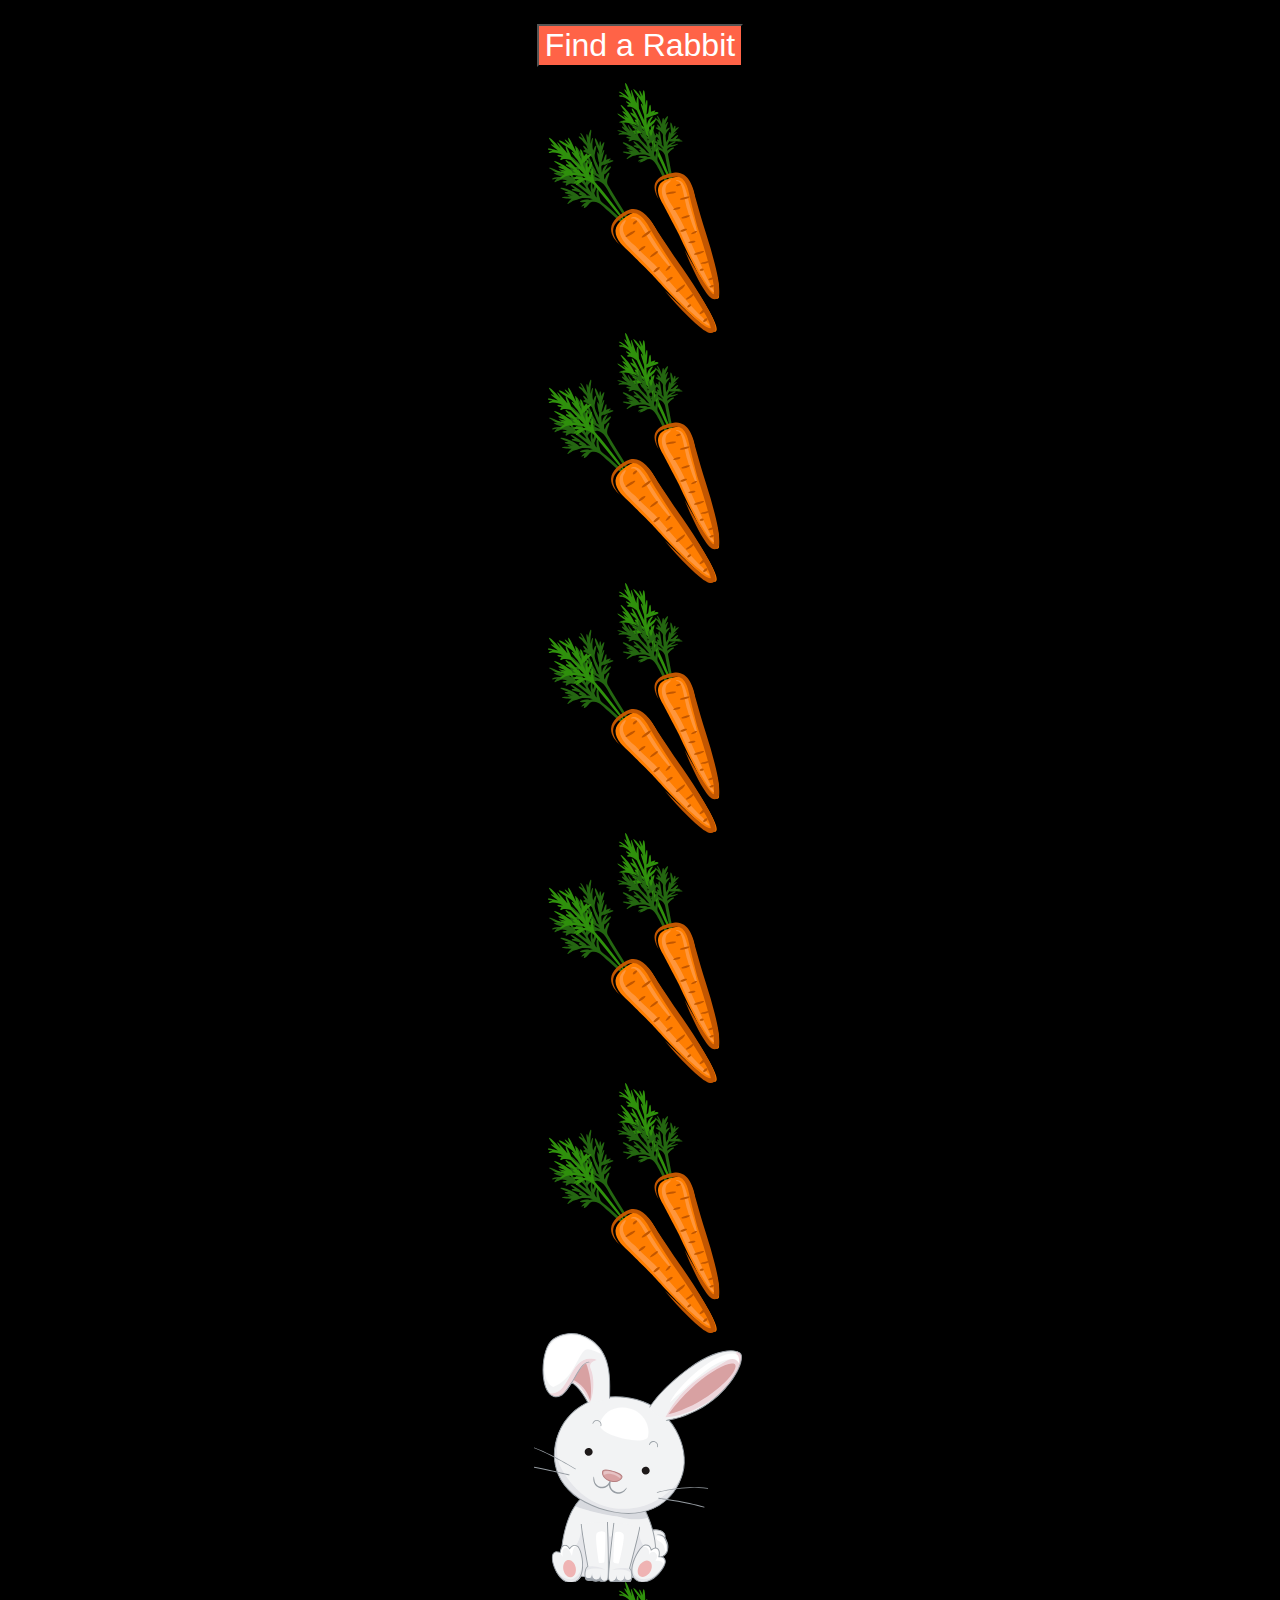
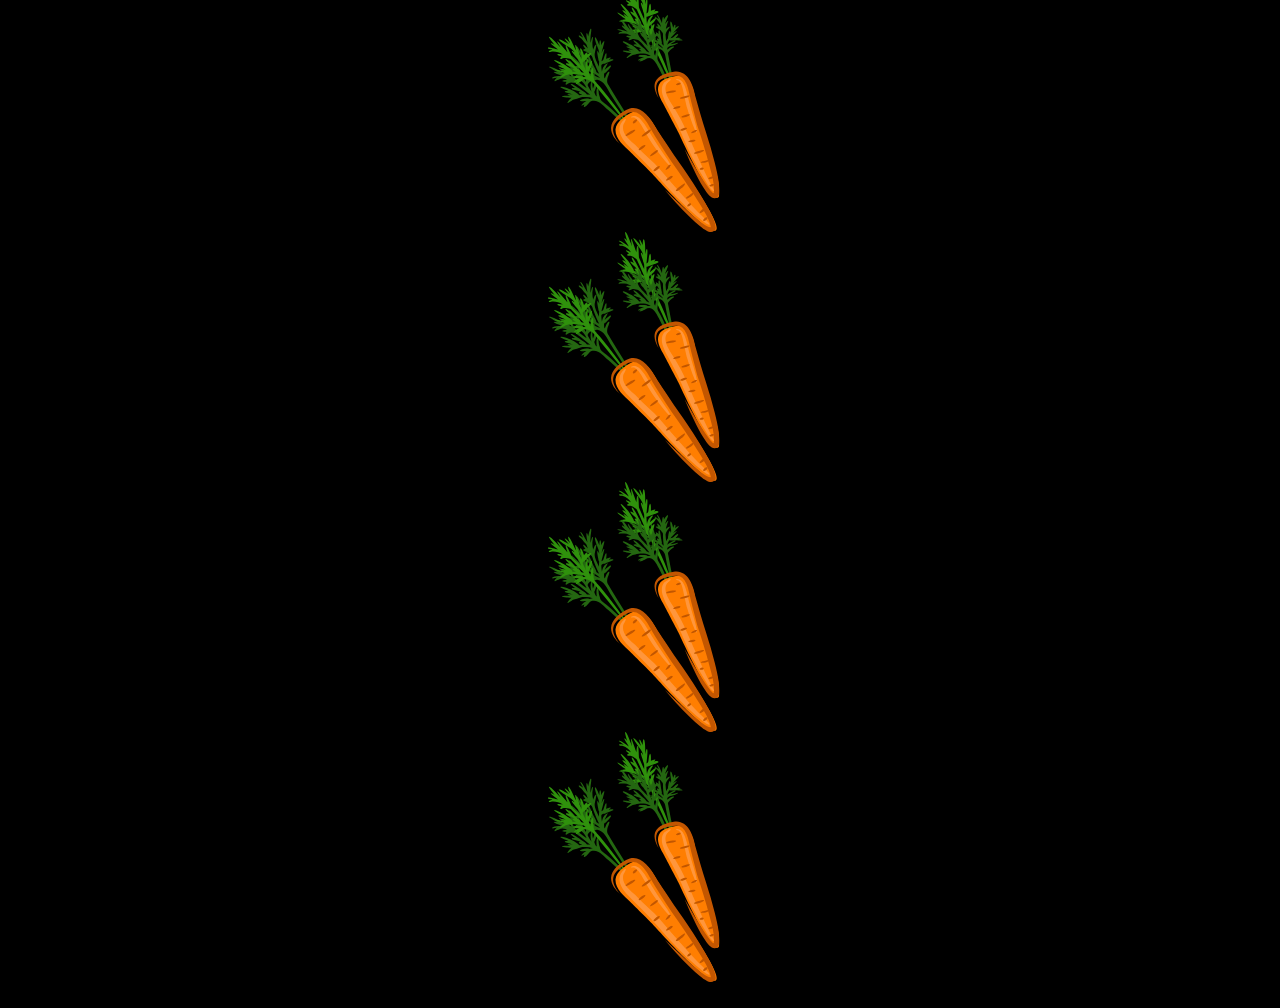
<file: browser-chap2/find-rabbit/index.html>
<!DOCTYPE html>
<html lang="en">
<head>
    <meta charset="UTF-8">
    <title>Find a Rabbit</title>
    <style>
        body{
            background-color: black;
            text-align: center;
        }
        img{
            display: block;
            margin: auto;
        }
        button{
            outline: none;
            background-color: tomato;
            color: white;
            font-size: 32px;
            margin: 16px 0;
            cursor: pointer;

        }

    </style>
</head>
<body>
    <button>Find a Rabbit</button>
    <img src="img/rabbits-200701-141332/carrot.png" alt="carrot"/>
    <img src="img/rabbits-200701-141332/carrot.png" alt="carrot"/>
    <img src="img/rabbits-200701-141332/carrot.png" alt="carrot"/>
    <img src="img/rabbits-200701-141332/carrot.png" alt="carrot"/>
    <img src="img/rabbits-200701-141332/carrot.png" alt="carrot"/>
    <img id="rabbit" src="img/rabbits-200701-141332/rabbit.png" alt="rabbit"/>
    <img src="img/rabbits-200701-141332/carrot.png" alt="carrot"/>
    <img src="img/rabbits-200701-141332/carrot.png" alt="carrot"/>
    <img src="img/rabbits-200701-141332/carrot.png" alt="carrot"/>
    <img src="img/rabbits-200701-141332/carrot.png" alt="carrot"/>
</body>;
<script>
    const button=document.querySelector('button');
    const rabbit=document.querySelector('#rabbit');
    button.addEventListener('click',()=>{
        rabbit.scrollIntoView({behavior:"smooth", block:"center"})
    })
    rabbit.addEventListener('click',()=>{
        button.scrollIntoView({behavior:"smooth"});
    })
</script>
</html>
</file>
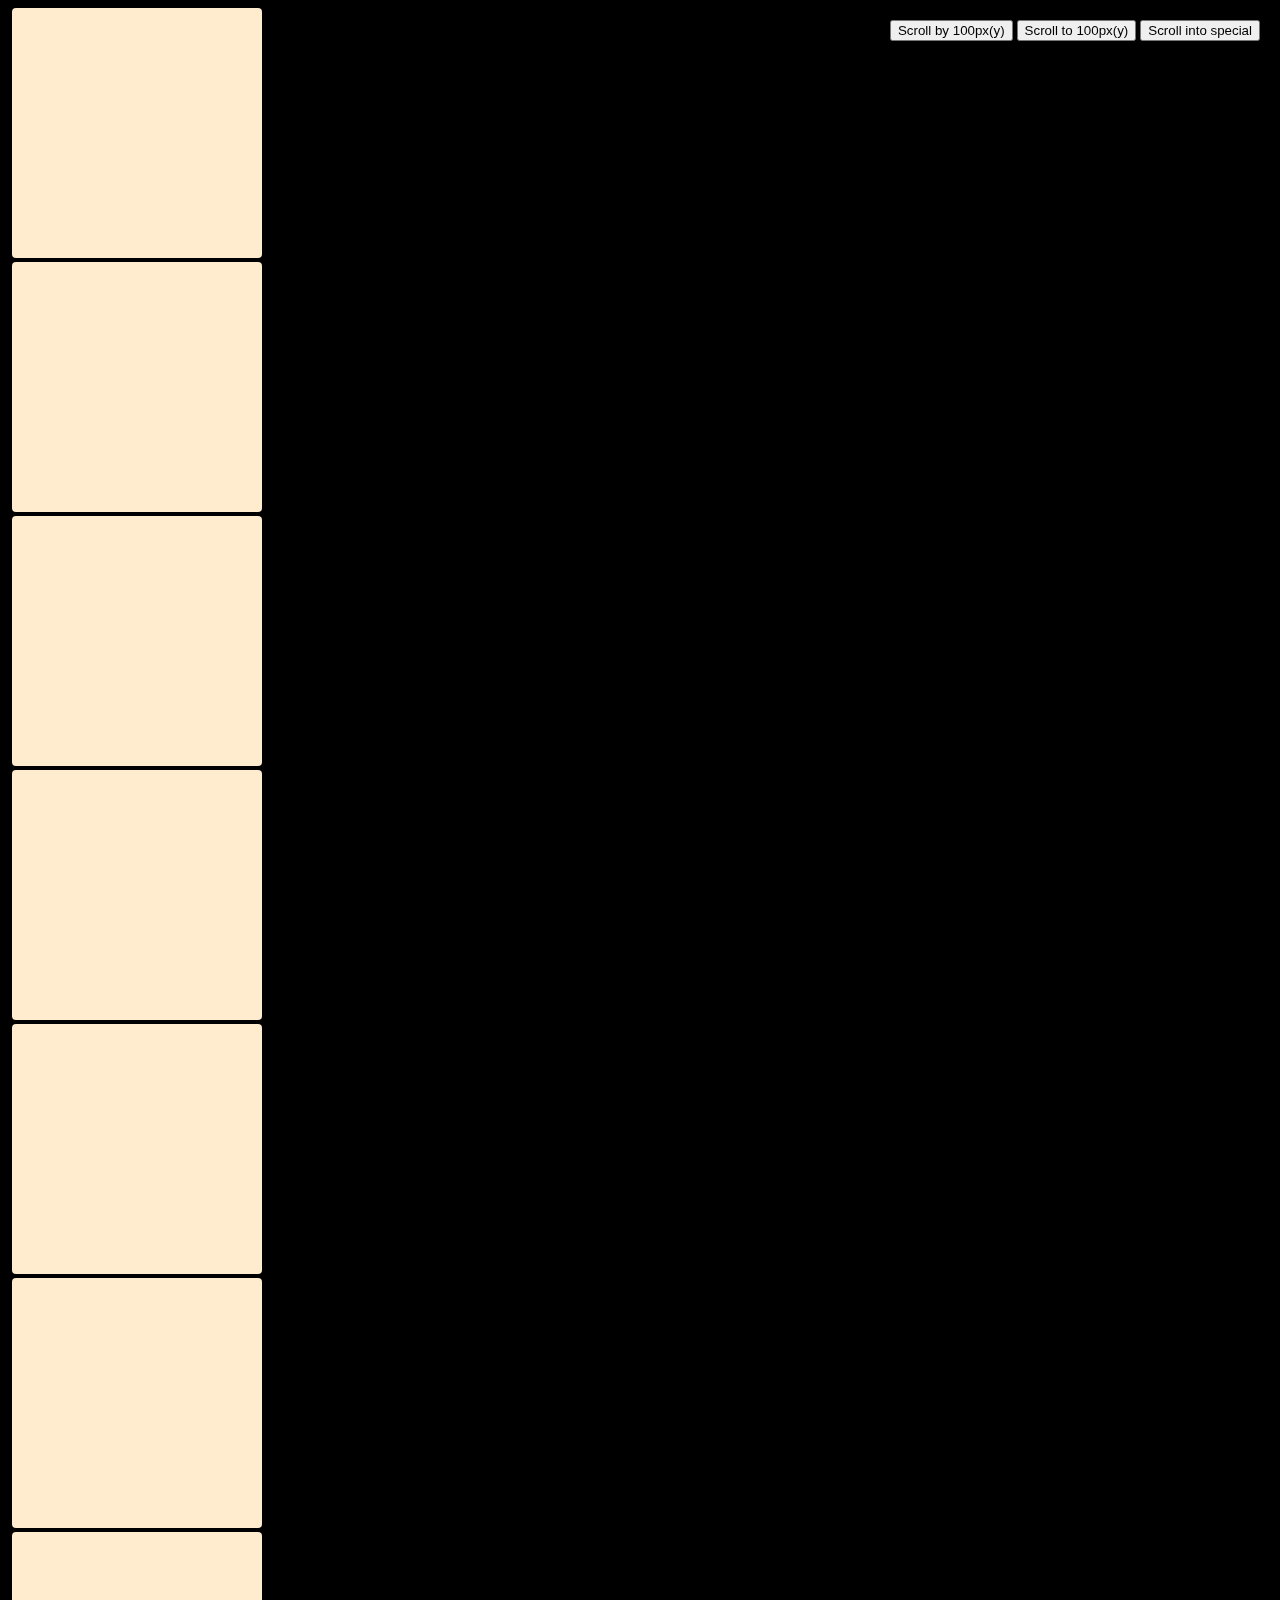
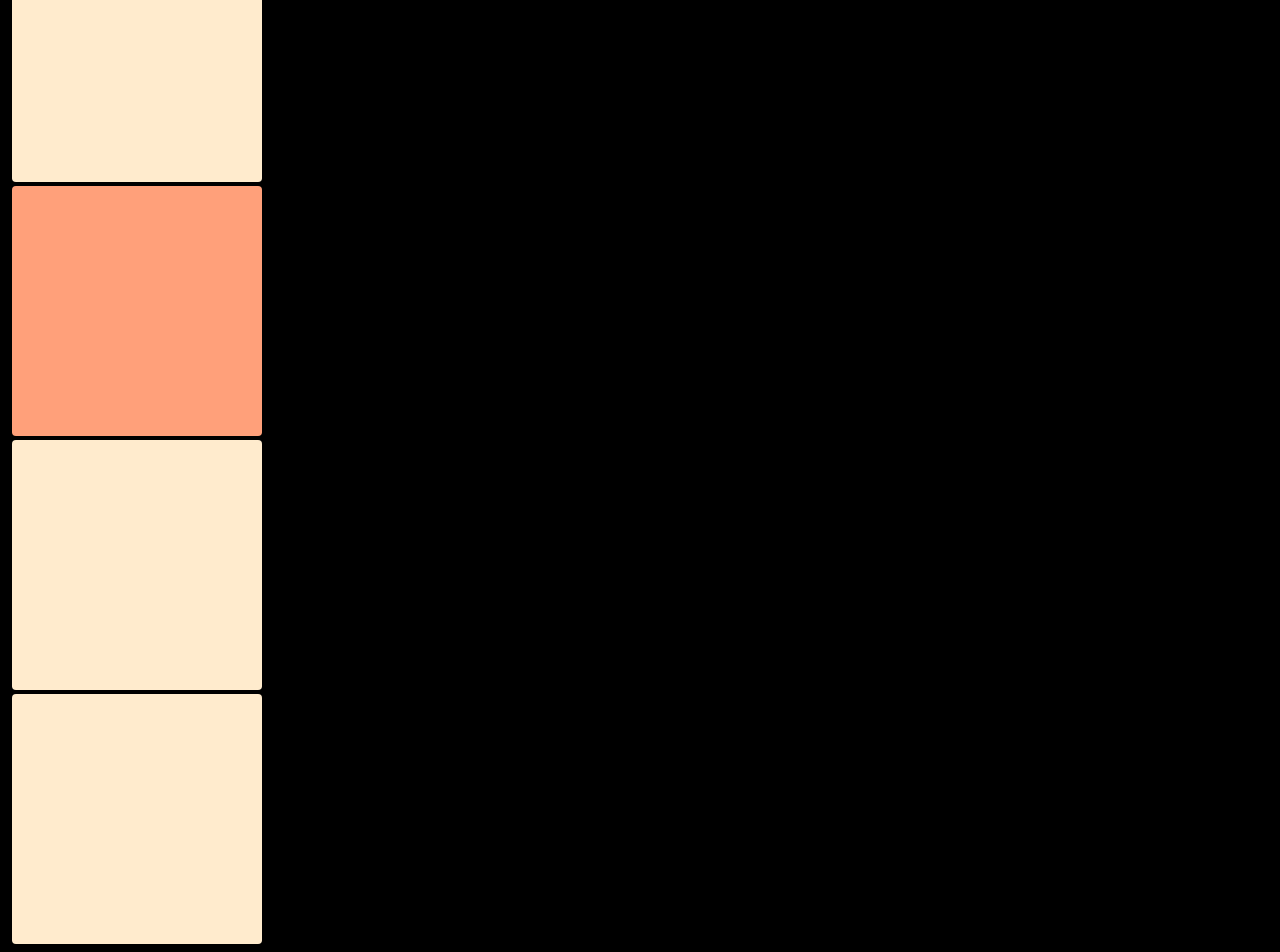
<file: browser-chap1/window-coordinates.html>
<!DOCTYPE html>
<html lang="en">
<head>
    <meta charset="UTF-8">
    <title>Coordinates</title>
    <style>
        body{
            background-color: black;
        }
        div{
            background-color: blanchedalmond;
            width: 250px;
            height: 250px;
            margin: 4px;
            border-radius: 4px;
        }
        .special{
            background-color: lightsalmon;
        }
        aside{
            position: fixed;
            top:20px;
            right: 20px;
        }
    </style>
</head>

<body>
    <div></div>
    <div></div>
    <div></div>
    <div></div>
    <div></div>
    <div></div>
    <div></div>
    <div class="special"></div>
    <div></div>
    <div></div>
    <aside>
        <button class="scroll-by">Scroll by 100px(y)</button>
        <button class="scroll-to">Scroll to 100px(y)</button>
        <button class="scroll-into">Scroll into special</button>
    </aside>
    <script>
        const special=document.querySelector('.special');

        special.addEventListener('click',(event)=>{
            const rect=special.getBoundingClientRect();
            console.log(rect);
            console.log(`client:${event.clientX},${event.clientY}`);
            console.log(`page:${event.pageX},${event.pageY}`);
        });

        const scrollBy = document.querySelector('.scroll-by')
        const scrollTo = document.querySelector('.scroll-to')
        const scrollInto = document.querySelector('.scroll-into')

        scrollBy.addEventListener('click', ()=>{
            window.scrollBy( {top: 100, left: 0, behavior:'smooth' });
        });
        scrollTo.addEventListener('click', ()=>{
            window.scrollTo({top: 0, left: 0, behavior:'smooth' });
        });
        scrollInto.addEventListener('click', ()=>{
            special.scrollIntoView({behavior:'smooth'});
        });


    </script>
</body>
</html>
</file>
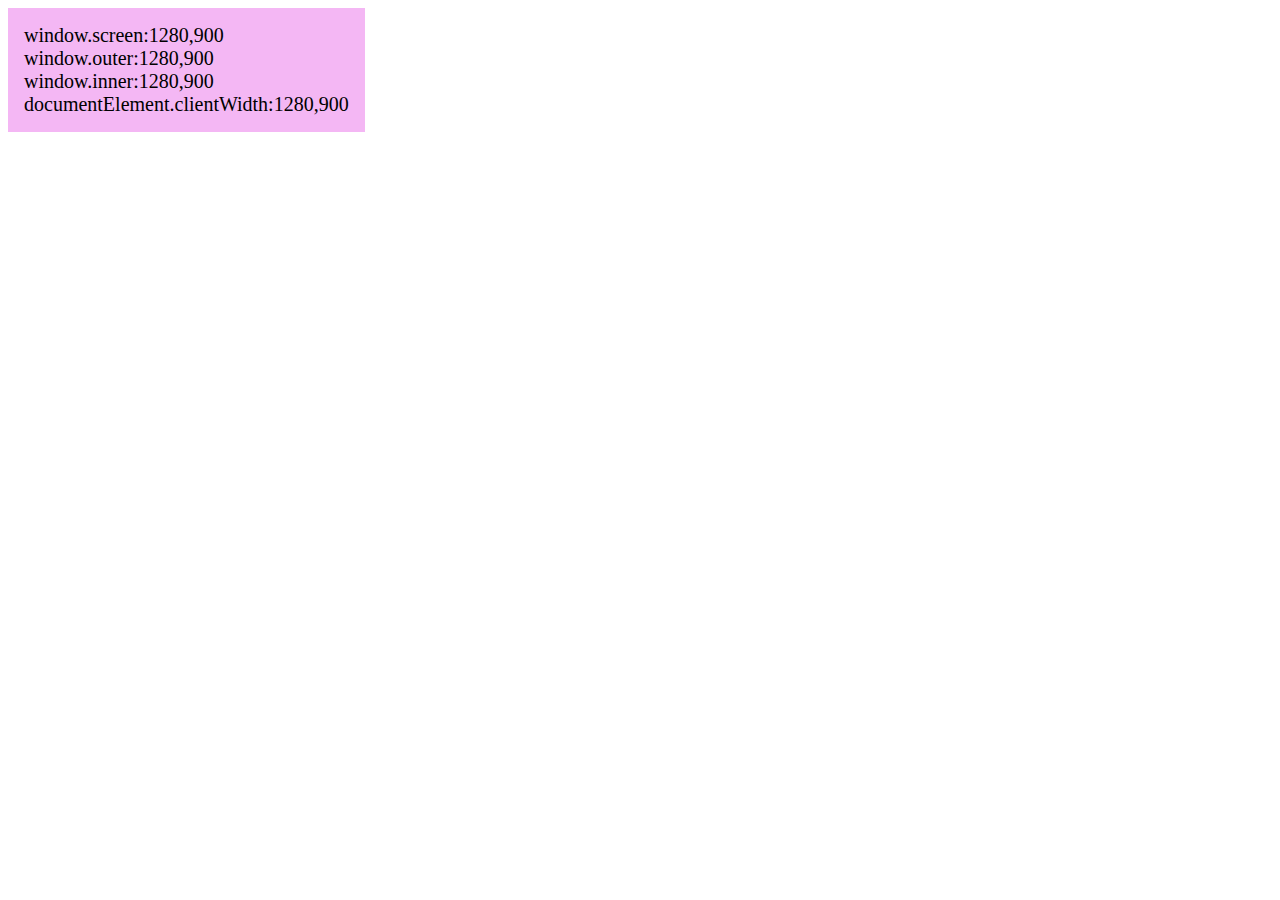
<file: browser-chap1/window-size.html>
<!DOCTYPE html>
<html lang="en">
<head>
    <meta charset="UTF-8">
    <title>Window Size</title>
    <style>
        .tag{
            background-color: #f4b7f4;
            display: inline-block;
            padding: 16px;
            font-size: 20px;
        }
    </style>
</head>
<body>
    <div class="tag">Window Size</div>
    <script>
        const tag = document.querySelector('.tag');
        function updateTag() {
            tag.innerHTML = `
                window.screen:${window.screen.width},${window.screen.height}<br/>
                window.outer:${window.outerWidth},${window.outerHeight}<br/>
                window.inner:${window.innerWidth},${window.innerHeight}<br/>
                documentElement.clientWidth:${document.documentElement.clientWidth},${document.documentElement.clientHeight}
            `;
        }
        window.addEventListener('resize',()=>{
            updateTag();
        })
        updateTag();
    </script>
</body>
</html>
</file>
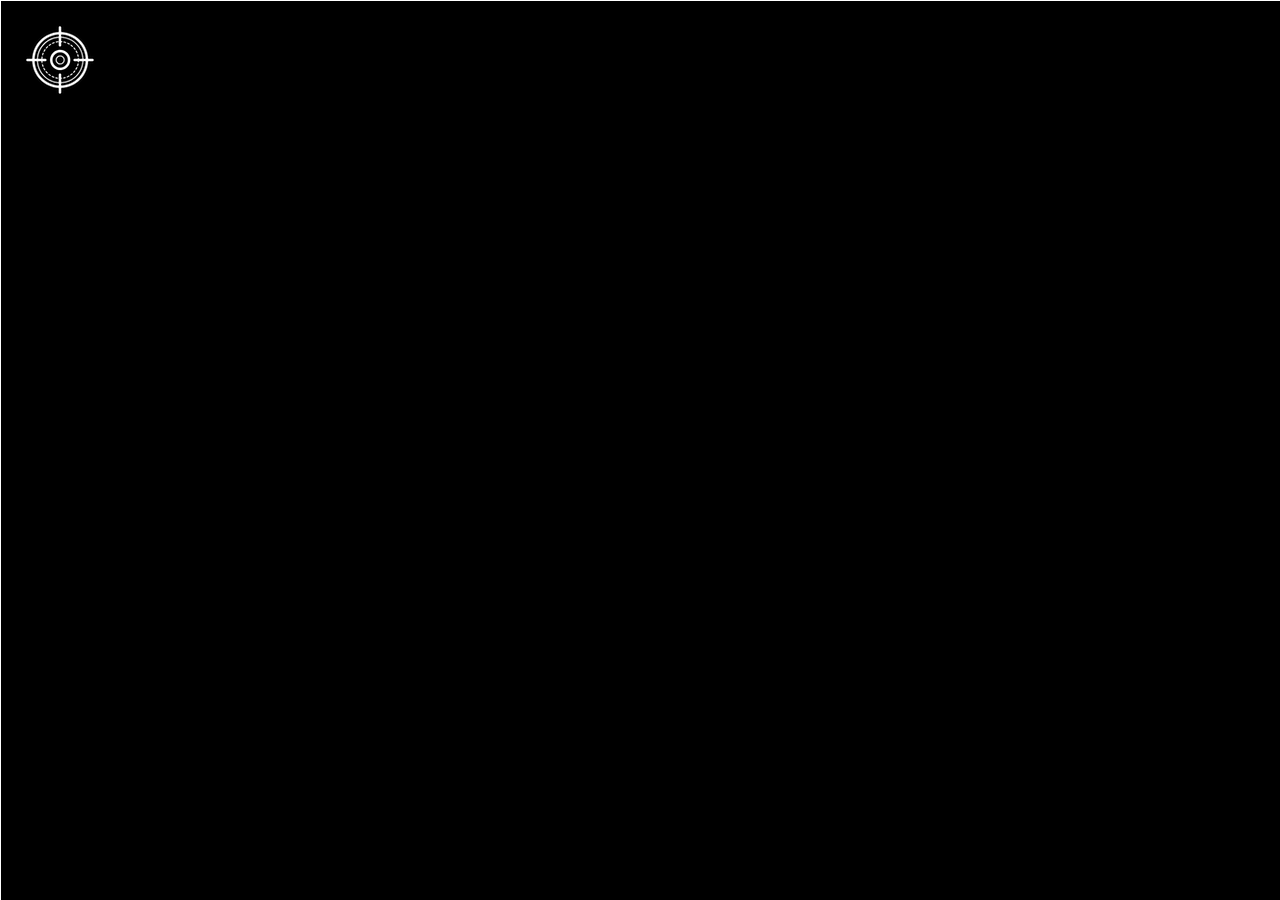
<file: browser-chap2/window-007/window-007.html>
<!DOCTYPE html>
<html lang="en">
<head>
    <meta charset="UTF-8">
    <title>007</title>
    <script src="main.js" defer></script>
    <link rel="stylesheet" href="style.css" />
</head>
<body>
    <div class="line horizontal"></div>
    <div class="line vertical"></div>
    <img class="target" src="img/target.png" alt="target"/>
    <span class="tag"></span>
</body>
</html>
</file>
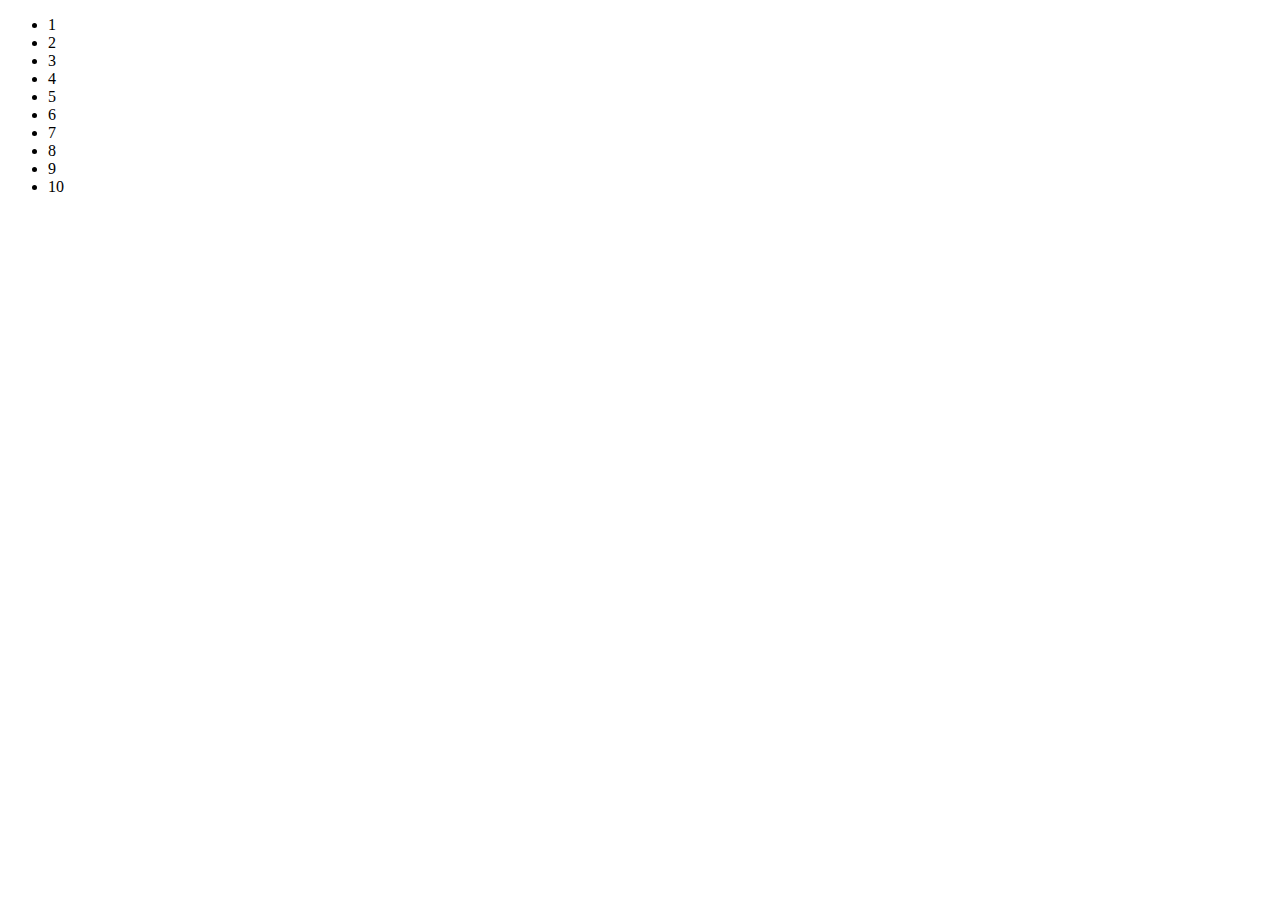
<file: browser-event/event-delegation/event-delegation.html>
<!DOCTYPE html>
<html lang="en">
<head>
    <meta charset="UTF-8">
    <title>Title</title>
    <style>
        .selected{
            background-color: yellow;
        }
    </style>
</head>
<body>
<ul>
    <li>1</li>
    <li>2</li>
    <li>3</li>
    <li>4</li>
    <li>5</li>
    <li>6</li>
    <li>7</li>
    <li>8</li>
    <li>9</li>
    <li>10</li>
</ul>
<script>
    // Bad
    // const lis=document.querySelectorAll('li');
    // lis.forEach(li=>{
    //     li.addEventListener('click',()=>{
    //         li.classList.add('selected');
    //     })
    // })

    // Good
    const ul=document.querySelector('ul');
    ul.addEventListener('click',event=>{
        if(event.target.tagName==='LI'){
            event.target.classList.add('selected');
        }
    })

</script>
</body>
</html>

<!--
부모 컨테이너는 어떤 자식요소에서 이벤트가 발생하든 모든 이벤트를 다 들을수가 있다.
-->
</file>
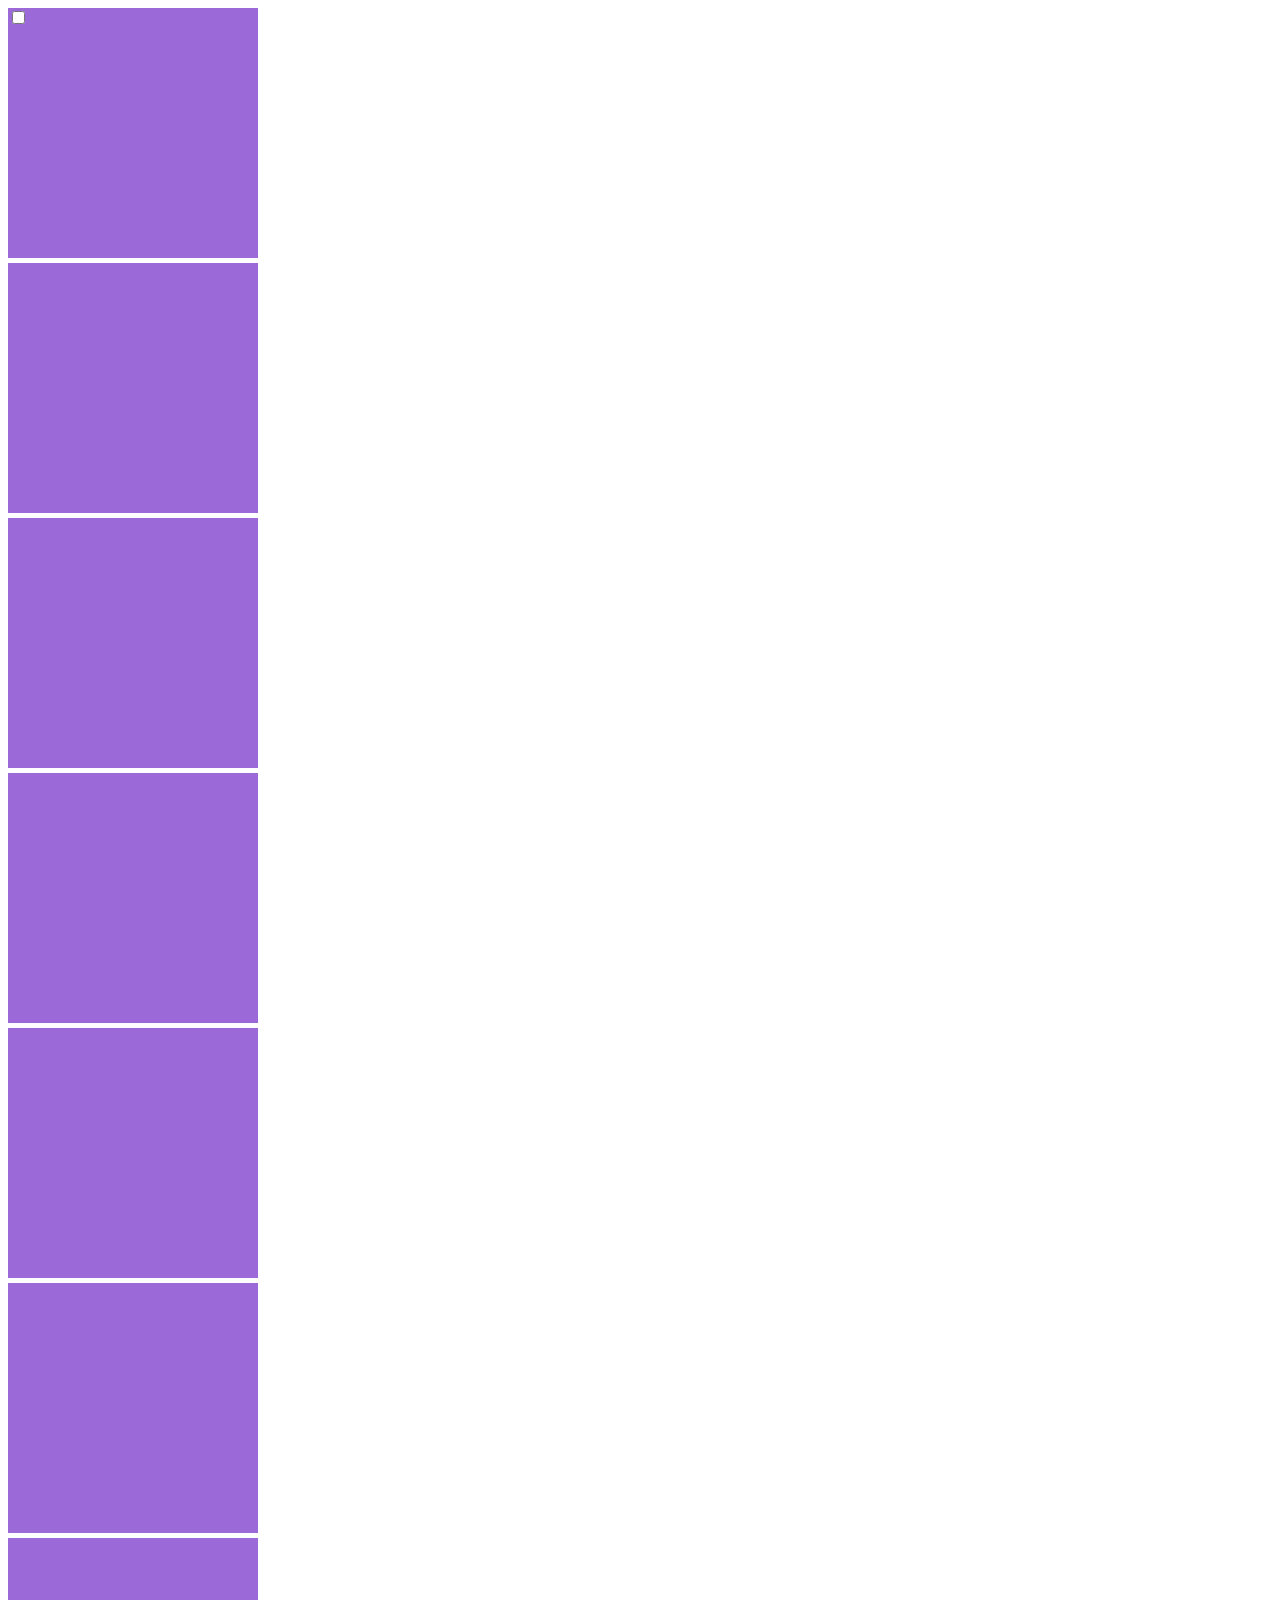
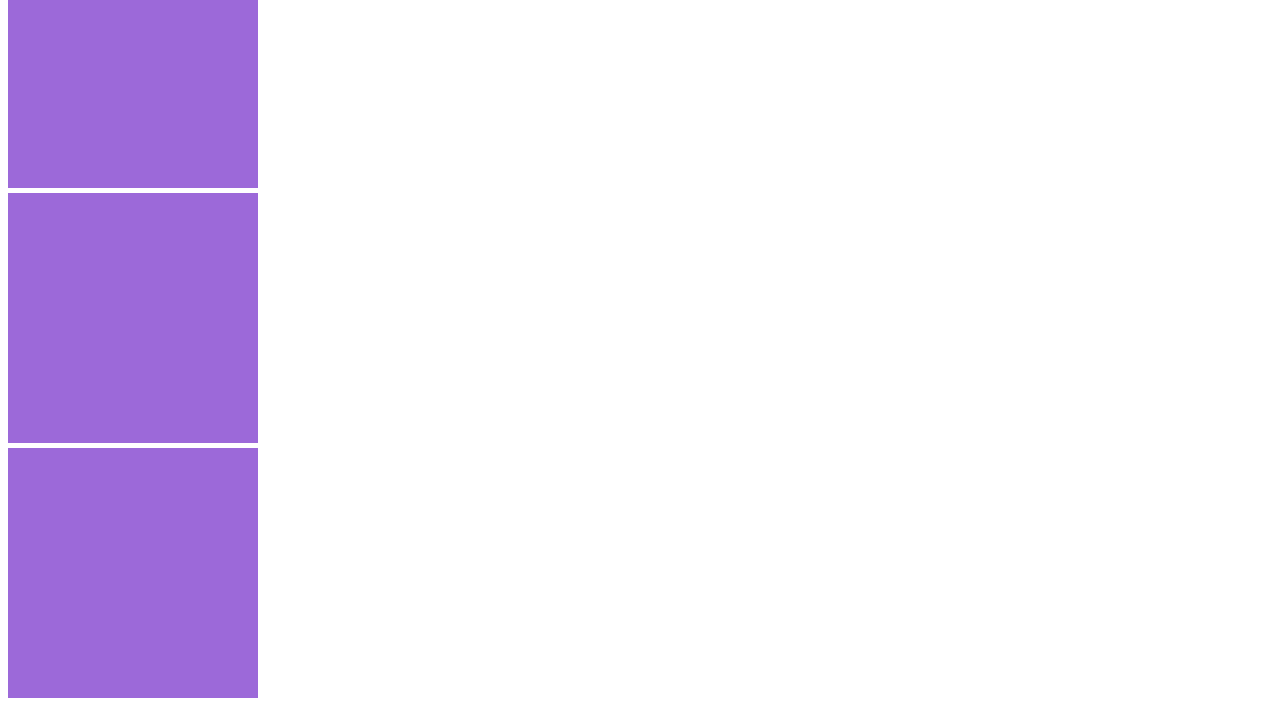
<file: browser-event/event-prevent/event-prevent.html>
<!DOCTYPE html>
<html lang="en">
<head>
    <meta charset="UTF-8">
    <title>Title</title>
</head>
<style>
    div{
        width: 250px;
        height: 250px;
        background-color: #9c69d9;
        margin-bottom: 5px;
    }
</style>
<body>
<div>
    <input type="checkbox">
</div>
<div></div>
<div></div>
<div></div>
<div></div>
<div></div>
<div></div>
<div></div>
<div></div>
<script>
    document.addEventListener('wheel',event=>{ //wheel에는 preventDefault를 호출하지않는게 좋다. passive가ture여서
        console.log('scrolling');
      event.preventDefault();  //오류남.
    },{passive:false});

    const checkbox=document.querySelector('input');
    checkbox.addEventListener('click',event=>{
        console.log('checked');
        event.preventDefault(); //체크버튼 눌러도 체크됬다고 안뜸. 행동취소
    });
</script>
</body>
</html>
<!--
passive에 해당되는 리스너는 브라우저가 리스너에게 이벤트가 일어났다는 것만 노티스하고 자기할일(예를 들어 스크롤링같은)을 함

active에 해당되는 리스너는 브라우저가 리스너가 할 일을 할 때까지 기다려주고 실행(예를 들어 체크박스에 체크표시하기)을 함



* passive에는 preventDefault()를 쓰지 않는 것을 권장

* active에는 괜찮음



* 굳이 굳이 passive에 prevenDefault()를 써야겠다면 option 중 passive: false를 추가한 뒤 사용 가능


-->
</file>
<file: browser-chap2/window-007/style.css>
body{
    background-color: black;
    margin: 0;
}
.line{
    position: absolute;
    background-color: white;
}

.horizontal{
    width: 100%;
    height: 1px;
    /*top: 50%;*/
}

.vertical{
    height: 100%;
    width: 1px;
    /*left: 50%;*/
}

.target{
    position: absolute;
    /*top: 50%;*/
    /*left: 50%;*/
    /*transform: translate(-50%,-50%);*/
}
.tag{
    color: white;
    position: absolute;
    /*top: 50%;*/
    /*left: 50%;*/
    font-size: 38px;
    /*transform: translate(20px, 20px);*/
    margin:20px
}
</file>
